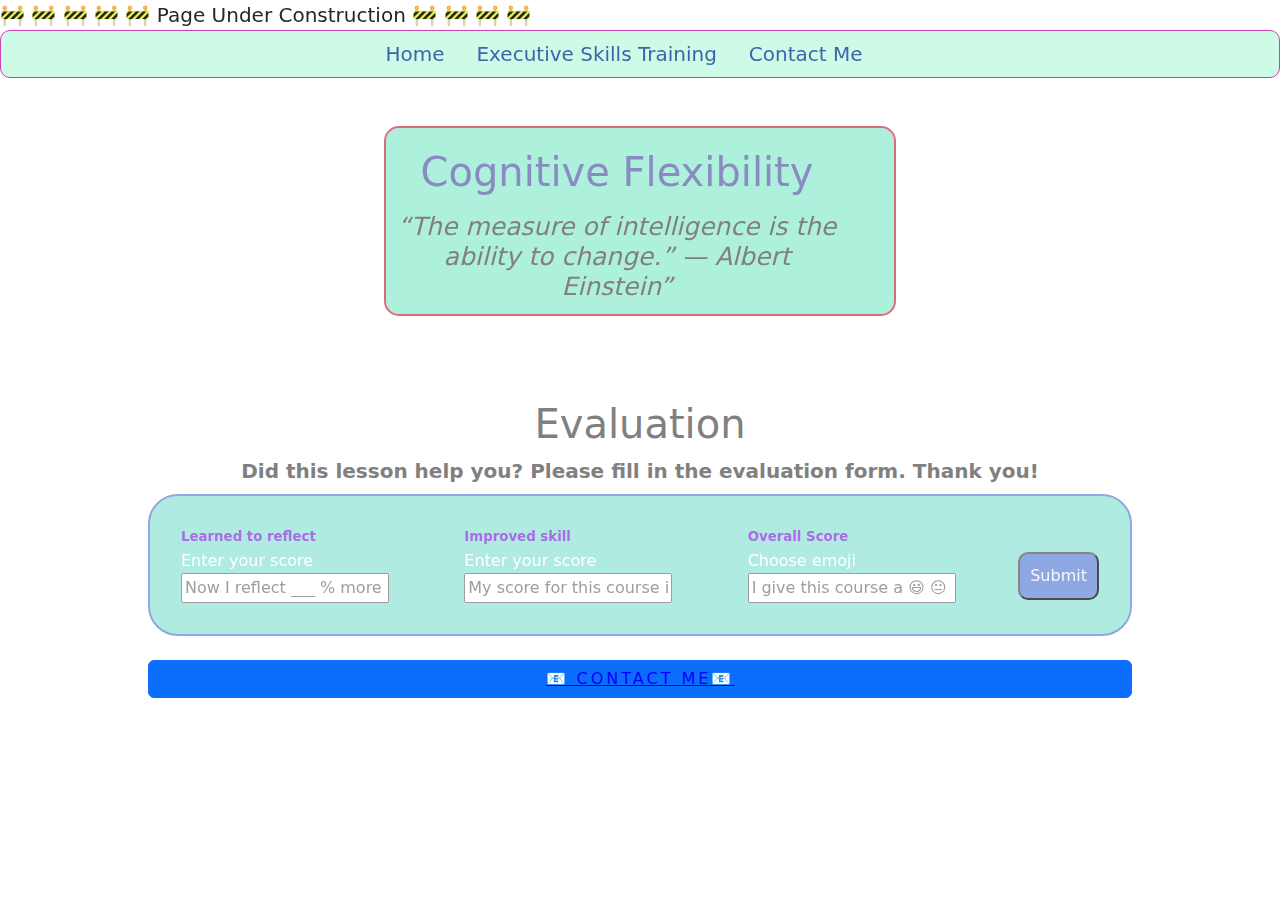
<file: cogni.html>
<!DOCTYPE html>
<html lang="en">
  <head>
    <meta charset="UTF-8" />
    <meta http-equiv="X-UA-Compatible" content="IE=edge" />
    <meta name="viewport" content="width=device-width, initial-scale=1.0" />

    <link rel="stylesheet" href="src/styles.css" />

    <title>Remedial Teaching Executive Skills</title>

    <link
      href="https://cdn.jsdelivr.net/npm/bootstrap@5.3.3/dist/css/bootstrap.min.css"
      rel="stylesheet"
      integrity="sha384-QWTKZyjpPEjISv5WaRU9OFeRpok6YctnYmDr5pNlyT2bRjXh0JMhjY6hW+ALEwIH"
      crossorigin="anonymous"
    />
    <script
      src="https://cdn.jsdelivr.net/npm/bootstrap@5.3.3/dist/js/bootstrap.bundle.min.js"
      integrity="sha384-YvpcrYf0tY3lHB60NNkmXc5s9fDVZLESaAA55NDzOxhy9GkcIdslK1eN7N6jIeHz"
      crossorigin="anonymous"
    ></script>
  </head>
  <body>
    <header>
      
      
   🚧 🚧 🚧 🚧 🚧 Page Under Construction 🚧 🚧 🚧 🚧 
            <nav class="nav">
  <a class="nav-link active" aria-current="page" href="index.html">Home</a>
  <a class="nav-link" href="types.html" class="btn btn-secondary dropdown-toggle" data-bs-toggle="dropdown" data-bs-display="static" aria-expanded="false">Executive Skills Training</a>
  <div class="btn-group">
  </button>
  <ul class="dropdown-menu dropdown-menu-end dropdown-menu-lg-start">
    <li><button class="dropdown-item" type="button" ><a href="start.html">Starting tasks</a></button></li>
    <li><button class="dropdown-item" type="button"><a href="plan.html">Planning and Prioritizing</a></button></li>
    <li><button class="dropdown-item" type="button"><a href="span.html">Attention Span and Focus</a></button></li>
     <li><button class="dropdown-item" type="button"><a href="reg.html">Emotion Regulation</a></button></li>
    <li><button class="dropdown-item" type="button"><a href="work.html">Working Memory</a></button></li>
    <li><button class="dropdown-item" type="button"><a href="inhi.html">Inhibition (self-control)</a></button></li>
     <li><button class="dropdown-item" type="button"><a href="self.html">Self-awareness</a></button></li>
    <li><button class="dropdown-item" type="button"><a href="cogni.html">Cognitive Flexibility</a></button></li>
  </ul>
</div>
  <a class="nav-link" href="types.html#contact">Contact Me</a>
  <a class="nav-link disabled" aria-disabled="true"></a>
</nav>
<h1 class="ps-1 py-1 my-5 text-center lh-large">Cognitive Flexibility<div class="fst-italic text-secondary">
    <h2>“The measure of intelligence is the ability to change.” — Albert Einstein”  
</h2></div> </h1> 

 </header>
 
    <footer>
    <h1>Evaluation</h1>
    <h3>Did this lesson help you? Please fill in the evaluation form. Thank you! </h3>
        <table class="tableEva">
      <thead>
        <th>Learned to reflect</th>
        <th>Improved skill</th>
        <th>Overall Score</th>
            </tr>        
      </thead>
      <tbody>
        <tr>
            
            <td>
 <form method="post" action="mailto:carrillo_sonia@hotmail.nl">
               <label for="name">Enter your score </label>
               <input type="text" placeholder="Now I reflect ___ % more than before"  id="name" required />
           
                        
         </td>
          <td>
 <form method="post" action="mailto:s.carrillo@haganum.nl">
               <label for="name">Enter your score</label>
               <input type="text" placeholder="My score for this course is: __ "  id="name" required />
               
          </td>
          <td>
 <form method="post" action="mailto:s.carrillo@haganum.nl">
               <label for="name">Choose emoji</label>
               <input type="text" placeholder="I give this course a 😃 😐  "  id="name" required />
               
          </td> 
          <td>
           
               <input type="submit" class="learn" value="Submit" />
                            </form>
               
        </td>
        </tr>
      </tbody>
    </table>

   <br/>
    
  <div class="btn btn-primary d-flex justify-content-center sm-4" id="contact">
    <a href="mailto:carrillo_sonia@hotmail.com">📧 Contact Me📧</a>
  </div>
  </footer>
  </body>
</html>
</file>
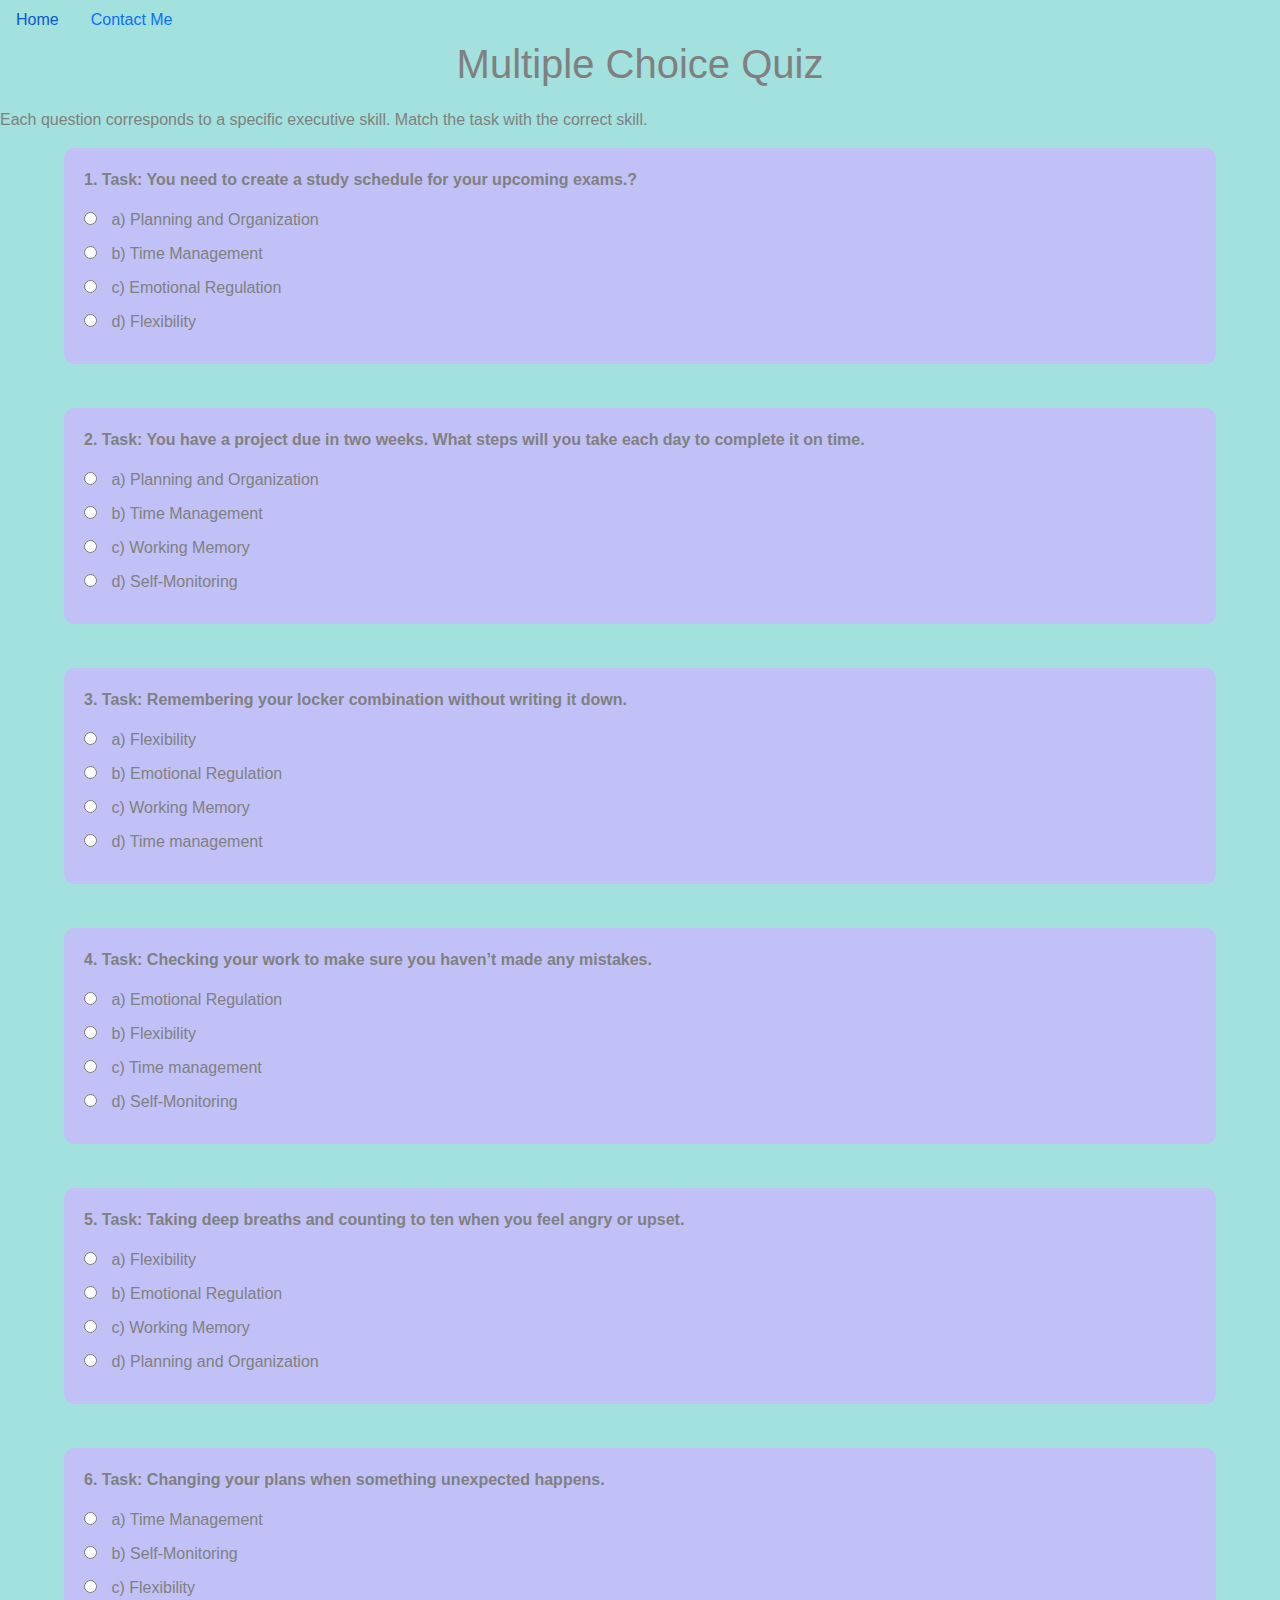
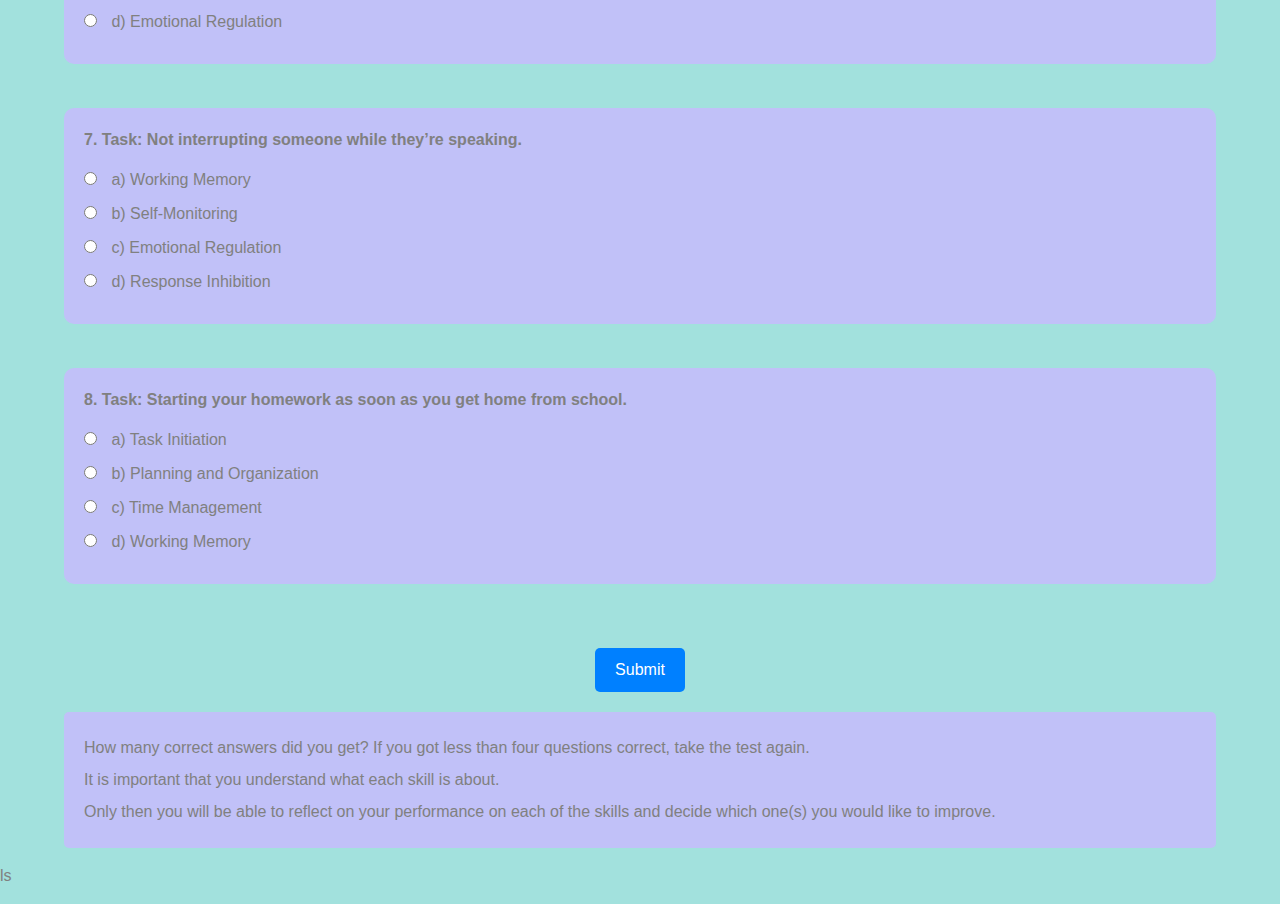
<file: quiz.html>
<!DOCTYPE html>
<html lang="en">
  <head>
    <meta charset="UTF-8" />
    <meta http-equiv="X-UA-Compatible" content="IE=edge" />
    <meta name="viewport" content="width=device-width, initial-scale=1.0" />
    
     <link rel="stylesheet" href="src/styles.css" />
    
    <title>Remedial Teaching Executive Skills</title>
    
    <link href="https://cdn.jsdelivr.net/npm/bootstrap@5.3.3/dist/css/bootstrap.min.css" rel="stylesheet" integrity="sha384-QWTKZyjpPEjISv5WaRU9OFeRpok6YctnYmDr5pNlyT2bRjXh0JMhjY6hW+ALEwIH" crossorigin="anonymous">
       <script src="https://cdn.jsdelivr.net/npm/bootstrap@5.3.3/dist/js/bootstrap.bundle.min.js" integrity="sha384-YvpcrYf0tY3lHB60NNkmXc5s9fDVZLESaAA55NDzOxhy9GkcIdslK1eN7N6jIeHz" crossorigin="anonymous"></script>
    
  </head>
  <style>
        body {
            font-family: Arial, sans-serif;
            background-color: #a2e1dd;
            color: grey;
          
        }

        h1 {
            text-align: center;
            margin-bottom: 20px;
        }

        .question {
            background-color: rgb(193, 193, 248); /* Blue question background */
            padding: 20px;
            margin-bottom: 20px;
            border-radius: 10px;
            margin-right: 5%;
            margin-left: 5%;
            
        }

        .question p {
            font-weight: bold;
        }

        label {
            display: block;
            margin-bottom: 10px;
        }

        input[type="radio"] {
            margin-right: 10px;
        }

        button {
            display: block;
            margin: 20px auto;
            background-color: #0080ff; /* Blue button background */
            color: #ffffff;
            border: none;
            padding: 10px 20px;
            border-radius: 5px;
            cursor: pointer;
        }

        button:hover {
            background-color: #005cbf; /* Darker blue on hover */
        }

        .results {
          background-color: rgb(193, 193, 248);
          justify-content: center;
          margin-right: 5%;
          margin-left: 5%;
          padding: 20px;
          line-height: 2;
          border-radius: 5px;
        }
    </style>

  <body>
     <nav class="nav">
  <a class="nav-link active" aria-current="page" href="index.html">Home</a>
  <a class="nav-link" href="types.html#contact">Contact Me</a>
  <a class="nav-link disabled" aria-disabled="true"></a>
</nav>

    <h1>Multiple Choice Quiz</h1>
    <p>Each question corresponds to a specific executive skill. Match the task with
  the correct skill.</p>
  
    <div id="quiz-container">
    <div class="question">
        <p>1. Task: You need to create a study
  schedule for your upcoming exams.?</p>
        <label><input type="radio" name="q1" value="a"> a) Planning and Organization</label>
        <label><input type="radio" name="q1" value="b"> b) Time
  Management</label>
        <label><input type="radio" name="q1" value="c"> c) Emotional Regulation</label>
        <label><input type="radio" name="q1" value="d"> d) Flexibility
        </label>
    </div>
  </br>
    <div class="question">
        <p>2. Task: You have a project due in two weeks. What steps will you take each day to complete it on time.</p>
        <label><input type="radio" name="q1" value="a"> a) Planning and Organization</label>
        <label><input type="radio" name="q1" value="b"> b) Time
  Management</label>
        <label><input type="radio" name="q1" value="c"> c) Working Memory</label>
        <label><input type="radio" name="q1" value="d"> d) Self-Monitoring
        </label>
    </div>
  </br>
     <div class="question">
        <p>3. Task: Remembering your locker combination without writing it down.</p>
        <label><input type="radio" name="q1" value="a"> a) Flexibility</label>
        <label><input type="radio" name="q1" value="b"> b) Emotional Regulation</label>
        <label><input type="radio" name="q1" value="c"> c) Working Memory</label>
        <label><input type="radio" name="q1" value="d"> d) Time management
        </label>
    </div>
  </br>
         <div class="question">
        <p>4. Task: Checking your work to make sure you haven’t made any mistakes.</p>
        <label><input type="radio" name="q1" value="a"> a) Emotional Regulation</label>
        <label><input type="radio" name="q1" value="b"> b) Flexibility</label>
        <label><input type="radio" name="q1" value="c"> c) Time management</label>
        <label><input type="radio" name="q1" value="d"> d) Self-Monitoring
        </label>
    </div>
  </br>
        <div class="question">
        <p>5. Task: Taking deep breaths and counting to ten when you feel angry or upset.</p>
        <label><input type="radio" name="q1" value="a"> a) Flexibility</label>
        <label><input type="radio" name="q1" value="b"> b) Emotional Regulation</label>
        <label><input type="radio" name="q1" value="c"> c) Working Memory</label>
        <label><input type="radio" name="q1" value="d"> d) Planning and Organization
        </label>
    </div>
  </br>
    <div class="question">
        <p>6. Task: Changing your plans when something unexpected happens.</p>
        <label><input type="radio" name="q1" value="a"> a) Time Management</label>
        <label><input type="radio" name="q1" value="b"> b) Self-Monitoring</label>
        <label><input type="radio" name="q1" value="c"> c) Flexibility</label>
        <label><input type="radio" name="q1" value="d"> d) Emotional Regulation
        </label>
    </div>
  </br>
    <div class="question">
        <p>7. Task: Not interrupting someone while they’re speaking.</p>
        <label><input type="radio" name="q1" value="a"> a) Working Memory</label>
        <label><input type="radio" name="q1" value="b"> b) Self-Monitoring</label>
        <label><input type="radio" name="q1" value="c"> c) Emotional Regulation</label>
        <label><input type="radio" name="q1" value="d"> d) Response Inhibition
        </label>
    </div>
  </br>
 <div class="question">
        <p>8. Task: Starting your homework as soon as you get home from school.</p>
        <label><input type="radio" name="q1" value="a"> a) Task Initiation</label>
        <label><input type="radio" name="q1" value="b"> b) Planning and Organization</label>
        <label><input type="radio" name="q1" value="c"> c) Time Management</label>
        <label><input type="radio" name="q1" value="d"> d) Working Memory
        </label>
    </div>
  </br>
      <button onclick="checkAnswers()">Submit</button>
    <div id="result"></div>

 <script>
        function checkAnswers() {
            const correctAnswers = {
                q1: 'a', q2: 'b', q3: 'c', q4: 'd', q5: 'b', q6: 'c', q7: 'd', q8: 'a'};

            const userAnswers = {};
            const questions = document.querySelectorAll('.question');

            questions.forEach((question, index) => {
                const input = question.querySelector('input:checked');
                if (input) {
                    userAnswers[`q${index + 1}`] = input.value;
                }
            });

            let correctCount = 0;
            let resultHtml = '<h2>Results:</h2>';

            for (const question in correctAnswers) {
                if (userAnswers[question] === correctAnswers[question]) {
                    correctCount++;
                    resultHtml += `<p>Question ${question.slice(1)}: Correct!</p>`;
                } else {
                    resultHtml += `<p>Question ${question.slice(1)}: Incorrect. Correct answer: ${correctAnswers[question]}</p>`;
                }
            }

            resultHtml += `<p>Total correct answers: ${correctCount}</p>`;
            document.getElementById('result').innerHTML = resultHtml;
        }
    
    </script>
<p class="results">How many correct answers did you get? If you got less than four questions correct, take the test again.
</br>
It is important that you understand what each skill is about. 
</br>
Only then you will be able to reflect on your performance on each of the skills and decide which one(s) you would like to improve.</p>ls</p>

  </body>
  </html>
</file>
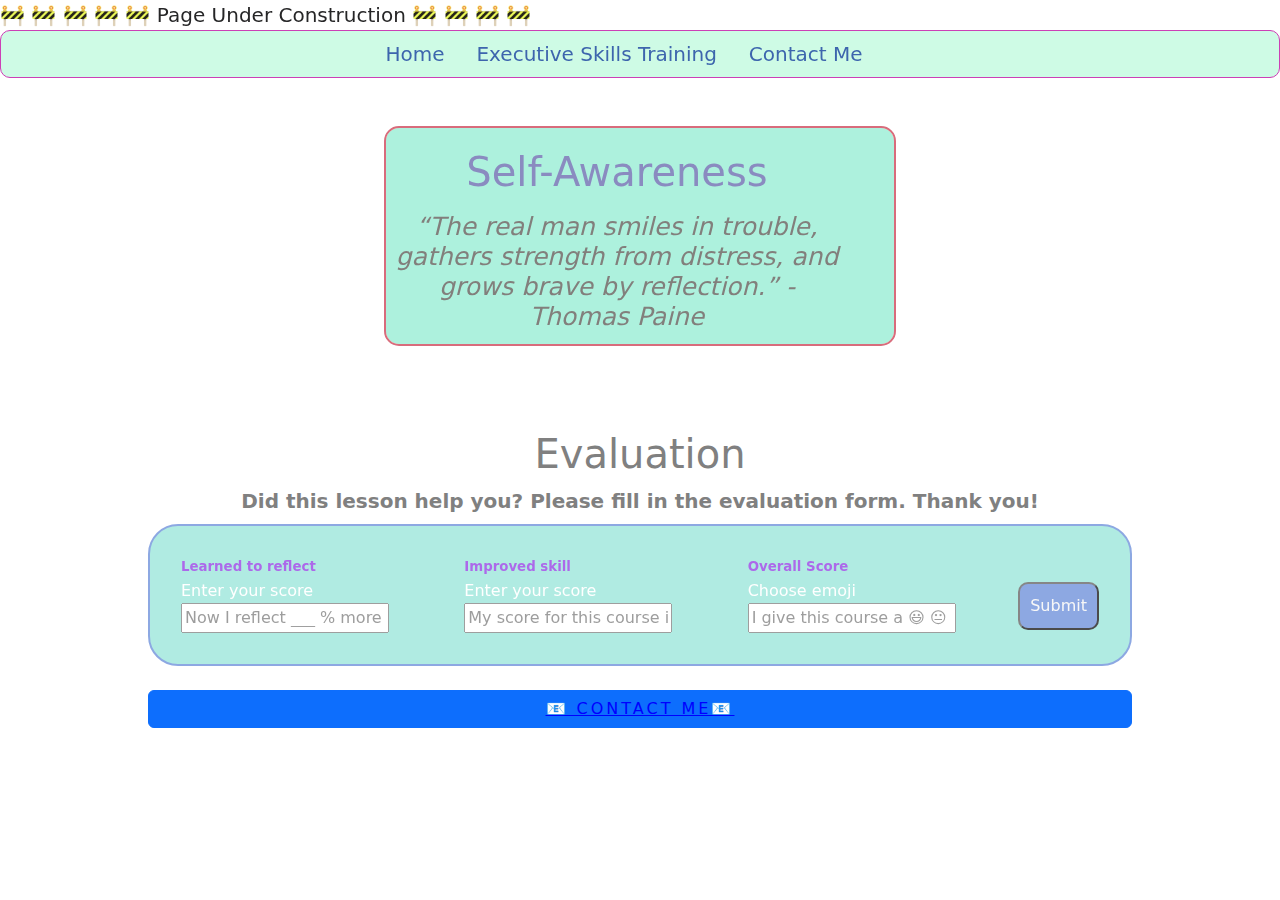
<file: self.html>
<!DOCTYPE html>
<html lang="en">
  <head>
    <meta charset="UTF-8" />
    <meta http-equiv="X-UA-Compatible" content="IE=edge" />
    <meta name="viewport" content="width=device-width, initial-scale=1.0" />

    <link rel="stylesheet" href="src/styles.css" />

    <title>Remedial Teaching Executive Skills</title>

    <link
      href="https://cdn.jsdelivr.net/npm/bootstrap@5.3.3/dist/css/bootstrap.min.css"
      rel="stylesheet"
      integrity="sha384-QWTKZyjpPEjISv5WaRU9OFeRpok6YctnYmDr5pNlyT2bRjXh0JMhjY6hW+ALEwIH"
      crossorigin="anonymous"
    />
    <script
      src="https://cdn.jsdelivr.net/npm/bootstrap@5.3.3/dist/js/bootstrap.bundle.min.js"
      integrity="sha384-YvpcrYf0tY3lHB60NNkmXc5s9fDVZLESaAA55NDzOxhy9GkcIdslK1eN7N6jIeHz"
      crossorigin="anonymous"
    ></script>
  </head>
  <body>
    
    <header>
      
   🚧 🚧 🚧 🚧 🚧 Page Under Construction 🚧 🚧 🚧 🚧 
            <nav class="nav">
  <a class="nav-link active" aria-current="page" href="index.html">Home</a>
  <a class="nav-link" href="types.html" class="btn btn-secondary dropdown-toggle" data-bs-toggle="dropdown" data-bs-display="static" aria-expanded="false">Executive Skills Training</a>
  <div class="btn-group">
  </button>
  <ul class="dropdown-menu dropdown-menu-end dropdown-menu-lg-start">
    <li><button class="dropdown-item" type="button" ><a href="start.html">Starting tasks</a></button></li>
    <li><button class="dropdown-item" type="button"><a href="plan.html">Planning and Prioritizing</a></button></li>
    <li><button class="dropdown-item" type="button"><a href="span.html">Attention Span and Focus</a></button></li>
     <li><button class="dropdown-item" type="button"><a href="reg.html">Emotion Regulation</a></button></li>
    <li><button class="dropdown-item" type="button"><a href="work.html">Working Memory</a></button></li>
    <li><button class="dropdown-item" type="button"><a href="inhi.html">Inhibition (self-control)</a></button></li>
     <li><button class="dropdown-item" type="button"><a href="self.html">Self-awareness</a></button></li>
    <li><button class="dropdown-item" type="button"><a href="cogni.html">Cognitive Flexibility</a></button></li>
  </ul>
</div>
  <a class="nav-link" href="types.html#contact">Contact Me</a>
  <a class="nav-link disabled" aria-disabled="true"></a>
</nav>     
    <h1 class="ps-1 py-1 my-5 text-center lh-large">Self-Awareness<div class="fst-italic text-secondary">
    <h2>“The real man smiles in trouble, gathers strength from distress, and grows brave by reflection.” - Thomas Paine 
</h2></div> </h1> 
 </header>
 
    <footer>
    <h1>Evaluation</h1>
    <h3>Did this lesson help you? Please fill in the evaluation form. Thank you! </h3>
        <table class="tableEva">
      <thead>
        <th>Learned to reflect</th>
        <th>Improved skill</th>
        <th>Overall Score</th>
            </tr>        
      </thead>
      <tbody>
        <tr>
            
            <td>
 <form method="post" action="mailto:carrillo_sonia@hotmail.nl">
               <label for="name">Enter your score </label>
               <input type="text" placeholder="Now I reflect ___ % more than before"  id="name" required />
           
                        
         </td>
          <td>
 <form method="post" action="mailto:s.carrillo@haganum.nl">
               <label for="name">Enter your score</label>
               <input type="text" placeholder="My score for this course is: __ "  id="name" required />
               
          </td>
          <td>
 <form method="post" action="mailto:s.carrillo@haganum.nl">
               <label for="name">Choose emoji</label>
               <input type="text" placeholder="I give this course a 😃 😐  "  id="name" required />
               
          </td> 
          <td>
           
               <input type="submit" class="learn" value="Submit" />
                            </form>
               
        </td>
        </tr>
      </tbody>
    </table>

   <br/>
    
  <div class="btn btn-primary d-flex justify-content-center sm-4" id="contact">
    <a href="mailto:carrillo_sonia@hotmail.com">📧 Contact Me📧</a>
  </div>
  </footer>
  </body>
</html>
</file>
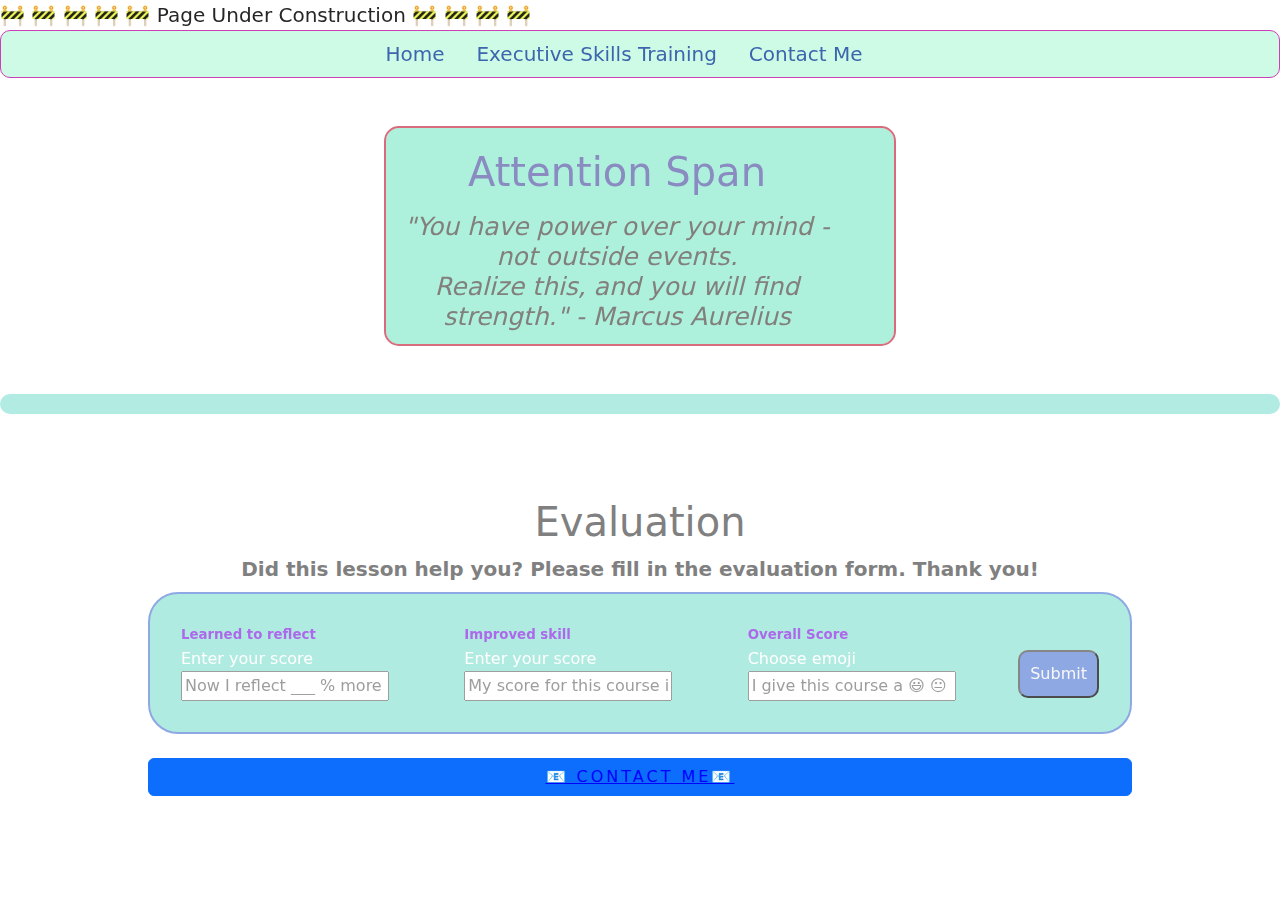
<file: span.html>
<!DOCTYPE html>
<html lang="en">
  <head>
    <meta charset="UTF-8" />
    <meta http-equiv="X-UA-Compatible" content="IE=edge" />
    <meta name="viewport" content="width=device-width, initial-scale=1.0" />

    <link rel="stylesheet" href="src/styles.css" />

    <title>Remedial Teaching Executive Skills</title>

    <link
      href="https://cdn.jsdelivr.net/npm/bootstrap@5.3.3/dist/css/bootstrap.min.css"
      rel="stylesheet"
      integrity="sha384-QWTKZyjpPEjISv5WaRU9OFeRpok6YctnYmDr5pNlyT2bRjXh0JMhjY6hW+ALEwIH"
      crossorigin="anonymous"
    />
    <script
      src="https://cdn.jsdelivr.net/npm/bootstrap@5.3.3/dist/js/bootstrap.bundle.min.js"
      integrity="sha384-YvpcrYf0tY3lHB60NNkmXc5s9fDVZLESaAA55NDzOxhy9GkcIdslK1eN7N6jIeHz"
      crossorigin="anonymous"
    ></script>
  </head>
  <body>
        <header>
          
   🚧 🚧 🚧 🚧 🚧 Page Under Construction 🚧 🚧 🚧 🚧 
            <nav class="nav">
  <a class="nav-link active" aria-current="page" href="index.html">Home</a>
  <a class="nav-link" href="types.html" class="btn btn-secondary dropdown-toggle" data-bs-toggle="dropdown" data-bs-display="static" aria-expanded="false">Executive Skills Training</a>
  <div class="btn-group">
  </button>
  <ul class="dropdown-menu dropdown-menu-end dropdown-menu-lg-start">
    <li><button class="dropdown-item" type="button" ><a href="start.html">Starting tasks</a></button></li>
    <li><button class="dropdown-item" type="button"><a href="plan.html">Planning and Prioritizing</a></button></li>
    <li><button class="dropdown-item" type="button"><a href="span.html">Attention Span and Focus</a></button></li>
     <li><button class="dropdown-item" type="button"><a href="reg.html">Emotion Regulation</a></button></li>
    <li><button class="dropdown-item" type="button"><a href="work.html">Working Memory</a></button></li>
    <li><button class="dropdown-item" type="button"><a href="inhi.html">Inhibition (self-control)</a></button></li>
     <li><button class="dropdown-item" type="button"><a href="self.html">Self-awareness</a></button></li>
    <li><button class="dropdown-item" type="button"><a href="cogni.html">Cognitive Flexibility</a></button></li>
  </ul>
</div>
  <a class="nav-link" href="types.html#contact">Contact Me</a>
  <a class="nav-link disabled" aria-disabled="true"></a>
</nav>

    <h1 class="ps-1 py-1 my-5 text-center lh-large">Attention Span<div class="fst-italic text-secondary">
    <h2>"You have power over your mind - not outside events. </br>
      Realize this, and you will find strength." - Marcus Aurelius</h2></div> </h1> 
   
 </header>
 <section>
  </section>
  <footer>
    <h1>Evaluation</h1>
    <h3>Did this lesson help you? Please fill in the evaluation form. Thank you! </h3>
        <table class="tableEva">
      <thead>
        <th>Learned to reflect</th>
        <th>Improved skill</th>
        <th>Overall Score</th>
            </tr>        
      </thead>
      <tbody>
        <tr>
            
            <td>
 <form method="post" action="mailto:carrillo_sonia@hotmail.nl">
               <label for="name">Enter your score </label>
               <input type="text" placeholder="Now I reflect ___ % more than before"  id="name" required />
           
                        
         </td>
          <td>
 <form method="post" action="mailto:s.carrillo@haganum.nl">
               <label for="name">Enter your score</label>
               <input type="text" placeholder="My score for this course is: __ "  id="name" required />
               
          </td>
          <td>
 <form method="post" action="mailto:s.carrillo@haganum.nl">
               <label for="name">Choose emoji</label>
               <input type="text" placeholder="I give this course a 😃 😐  "  id="name" required />
               
          </td> 
          <td>
           
               <input type="submit" class="learn" value="Submit" />
                            </form>
               
        </td>
        </tr>

      </tbody>
    </table>

    <br/>
    
  <div class="btn btn-primary d-flex justify-content-center sm-4" id="contact">
    <a href="mailto:carrillo_sonia@hotmail.com">📧 Contact Me📧</a>
  </div>
  </footer>
  </body>
</html>
</file>
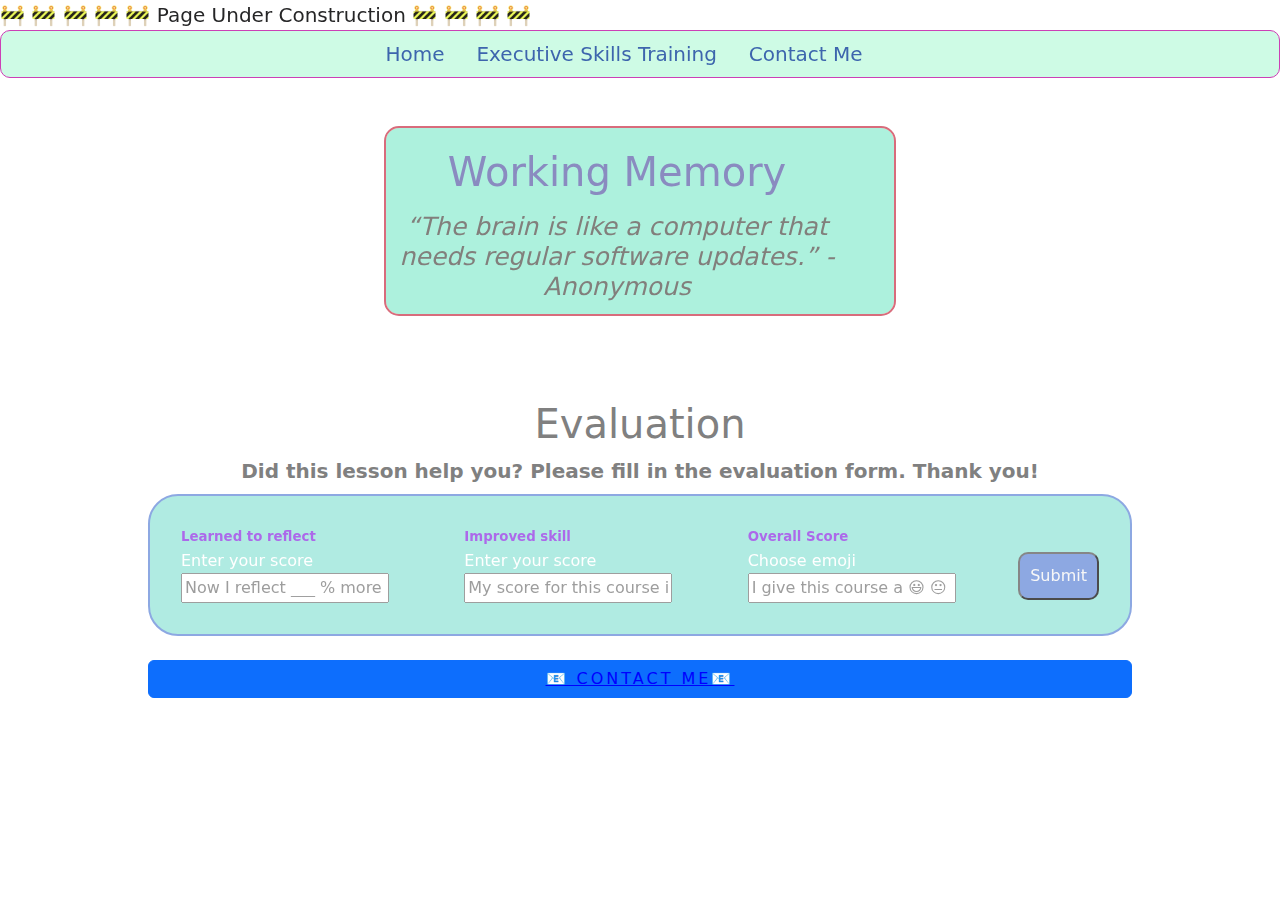
<file: work.html>
<!DOCTYPE html>
<html lang="en">
  <head>
    <meta charset="UTF-8" />
    <meta http-equiv="X-UA-Compatible" content="IE=edge" />
    <meta name="viewport" content="width=device-width, initial-scale=1.0" />

    <link rel="stylesheet" href="src/styles.css" />

    <title>Remedial Teaching Executive Skills</title>

    <link
      href="https://cdn.jsdelivr.net/npm/bootstrap@5.3.3/dist/css/bootstrap.min.css"
      rel="stylesheet"
      integrity="sha384-QWTKZyjpPEjISv5WaRU9OFeRpok6YctnYmDr5pNlyT2bRjXh0JMhjY6hW+ALEwIH"
      crossorigin="anonymous"
    />
    <script
      src="https://cdn.jsdelivr.net/npm/bootstrap@5.3.3/dist/js/bootstrap.bundle.min.js"
      integrity="sha384-YvpcrYf0tY3lHB60NNkmXc5s9fDVZLESaAA55NDzOxhy9GkcIdslK1eN7N6jIeHz"
      crossorigin="anonymous"
    ></script>
  </head>
  <body>
    <header>
       
   🚧 🚧 🚧 🚧 🚧 Page Under Construction 🚧 🚧 🚧 🚧 
            <nav class="nav">
  <a class="nav-link active" aria-current="page" href="index.html">Home</a>
  <a class="nav-link" href="types.html" class="btn btn-secondary dropdown-toggle" data-bs-toggle="dropdown" data-bs-display="static" aria-expanded="false">Executive Skills Training</a>
  <div class="btn-group">
  </button>
  <ul class="dropdown-menu dropdown-menu-end dropdown-menu-lg-start">
    <li><button class="dropdown-item" type="button" ><a href="start.html">Starting tasks</a></button></li>
    <li><button class="dropdown-item" type="button"><a href="plan.html">Planning and Prioritizing</a></button></li>
    <li><button class="dropdown-item" type="button"><a href="span.html">Attention Span and Focus</a></button></li>
     <li><button class="dropdown-item" type="button"><a href="reg.html">Emotion Regulation</a></button></li>
    <li><button class="dropdown-item" type="button"><a href="work.html">Working Memory</a></button></li>
    <li><button class="dropdown-item" type="button"><a href="inhi.html">Inhibition (self-control)</a></button></li>
     <li><button class="dropdown-item" type="button"><a href="self.html">Self-awareness</a></button></li>
    <li><button class="dropdown-item" type="button"><a href="cogni.html">Cognitive Flexibility</a></button></li>
  </ul>
</div>
  <a class="nav-link" href="types.html#contact">Contact Me</a>
  <a class="nav-link disabled" aria-disabled="true"></a>
</nav>

    <h1 class="ps-1 py-1 my-5 text-center lh-large">Working Memory<div class="fst-italic text-secondary">
    <h2>“The brain is like a computer that needs regular software updates.” - Anonymous</h2></div> </h1> 
   
 </header>
 
    <footer>
    <h1>Evaluation</h1>
    <h3>Did this lesson help you? Please fill in the evaluation form. Thank you! </h3>
        <table class="tableEva">
      <thead>
        <th>Learned to reflect</th>
        <th>Improved skill</th>
        <th>Overall Score</th>
            </tr>        
      </thead>
      <tbody>
        <tr>
            
            <td>
 <form method="post" action="mailto:carrillo_sonia@hotmail.nl">
               <label for="name">Enter your score </label>
               <input type="text" placeholder="Now I reflect ___ % more than before"  id="name" required />
           
                        
         </td>
          <td>
 <form method="post" action="mailto:s.carrillo@haganum.nl">
               <label for="name">Enter your score</label>
               <input type="text" placeholder="My score for this course is: __ "  id="name" required />
               
          </td>
          <td>
 <form method="post" action="mailto:s.carrillo@haganum.nl">
               <label for="name">Choose emoji</label>
               <input type="text" placeholder="I give this course a 😃 😐  "  id="name" required />
               
          </td> 
          <td>
           
               <input type="submit" class="learn" value="Submit" />
                            </form>
               
        </td>
        </tr>
      </tbody>
    </table>

   <br/>
    
  <div class="btn btn-primary d-flex justify-content-center sm-4" id="contact">
    <a href="mailto:carrillo_sonia@hotmail.com">📧 Contact Me📧</a>
  </div>
  </footer>
  </body>
</html>
</file>
<file: src/styles.css>
body {
  background: whitesmoke;
  font-family: sans-serif;
}

header {
  background-image: url("https://s3.amazonaws.com/shecodesio-production/uploads/files/000/120/480/original/20161124_122608.jpg?1711269519");
  filter: brightness(100%) contrast(102%) hue-rotate(14deg) saturate(200%)
    sepia(48%);
  font-size: 20px;
  background-repeat: no-repeat;
  background-size: cover;
  border-radius: 30px;
  padding: 60 auto;
  margin-bottom: 2%;
}

header h1 {
  color: rgb(93, 132, 215);
  background: rgb(144, 227, 214);
  text-align: center;
  border-radius: 15px;
  margin-bottom: 5%;
  margin-top: 5%;
  margin-left: 30%;
  margin-right: 30%;
  border: 2px solid rgb(215, 93, 148);
  padding: 50px;
  line-height: 2;
}

header h2 {
  font-size: 25px;
  border-radius: 15px;
  text-align: center;
}

.quote-1 {
  font-size: 15px;
  color: grey;
}

header h3 {
  font-size: 25px;
  color: purple;
  border-radius: 15px;
  text-align: center;
  margin-top: 35%;
}

.headerTypes {
  background-image: url("https://s3.amazonaws.com/shecodesio-production/uploads/files/000/120/547/original/20161124_122800.jpg?1711299674");
  filter: brightness(100%) contrast(102%) hue-rotate(14deg) saturate(200%)
    sepia(48%);
  font-size: 20px;
  background-repeat: no-repeat;
  background-size: cover;
  border-radius: 30px;
  padding: 50px;
}
.types {
  list-style: none;
  display: inline-flex;
  line-height: 1;
  background: rgb(144, 227, 214);
  padding: 30px;
  border-radius: 15px;
}

main {
  text-align: center;
  color: rgb(93, 132, 215);
  opacity: 0.7;
  font-weight: bold;
}

main h5 {
  line-height: 2;
}

.boxes {
  display: grid;
  grid-template-columns: 1fr 1fr 1fr 1fr;
  grid-gap: 10px;
}

.box {
  background-color: turquoise;
  opacity: 0.7;
  color: blueviolet;
  font-weight: bold;
  font-size: 24px;
  padding: 20px;
  border-radius: 8px;
}

img {
  filter: hue-rotate (268deg) sepia (100%) saturate (300%);
  display: flex;
  width: 15%;
  border-radius: 30px;
  border: 2px solid pink;
}

.grid {
  display: grid;
  grid-template-columns: 1fr 1fr;
  column-gap: 10px;
}

.card {
  background: white;
  color: grey;
  margin: 10px 0;
  border-radius: 15px;
  padding: 10px;
  border: 2px solid rgb(93, 132, 215);
}

.card-body {
  padding: 20px;
  color: grey;
}

.card-footer {
  padding: 0 30px 30px;
}

.btn {
  display: block;
  color: white;
  font-weight: 700;
  font-size: 14px;
  line-height: 21px;
  text-align: center;
  letter-spacing: 3px;
  text-transform: uppercase;
  padding: 16px;
  background-color: rgb(93, 132, 215);
  text-decoration: none;
  border: 2px solid rgb(142, 247, 142);
  border-radius: 15px;
}

section {
  max-width: 100%;
  margin: 0 auto;
  padding: 10px;
  background: rgb(144, 227, 214);
  opacity: 0.7;
  border-radius: 15px;
}

section h4 {
  text-align: center;
  color: rgb(93, 132, 215);
}

section h2 {
  color: rgb(93, 132, 215);
  text-align: center;
}

section h1 {
  background-color: blueviolet;
  opacity: 0.7;
  color: whitesmoke;
  text-align: center;
  border: 2px solid whitesmoke;
  border-radius: 10px;
  border: 1px solid whitesmoke;
}

section h3 {
  color: rgb(93, 132, 215);
  text-align: center;
}

section h5 {
  color: blueviolet;
}
footer {
  color: grey;
  background-repeat: no-repeat;
  background-size: cover;
  padding: 20px;
  margin-top: 5%;
  margin-bottom: 5%;
  margin-left: 10%;
  margin-right: 10%;
}

footer h1 {
  text-align: center;
}
footer h3 {
  font-weight: 700;
  font-size: 20px;
  line-height: 30px;
  text-align: center;
}

footer p {
  font-weight: 400;
  font-size: 16px;
  opacity: 0.7;
  margin-left: 20px;
  line-height: 24px;
}

footer ul {
  padding: 5px;
  line-height: 1;
}

footer li {
  list-style: none;
  margin: 5%;
  padding: 5px;
}

footer a {
  color: blue;
  opacity: (0.7);
}

.gridFooter {
  display: grid;
  grid-template-columns: 1fr 1fr 1fr;
  column-gap: 10%;
  text-align: center;
  padding: 30px;
}

.link {
  font-size: smaller;
}

header .nav {
  background-color: #aaecf0;
  justify-content: center;
  border-radius: 10px;
  border: 1px solid blueviolet;
  text-align: center;
  margin-top: 0;
}

.learn {
  background-color: rgb(93, 132, 215);
  border: 2 solid rgb(93, 132, 215);
  color: whitesmoke;
  border-radius: 10px;
  padding: 10px;
}

link {
  text-decoration: none;
}

.table {
  display: block;
  position: center;
  background-color: rgb(144, 227, 214);
  opacity: 0.7;
  border: 2px solid rgb(93, 132, 215);
  border-radius: 30px;
  column-gap: 40%;
}

.tableEva {
  display: block;
  position: center;
  background-color: rgb(144, 227, 214);
  opacity: 0.7;
  border: 2px solid rgb(93, 132, 215);
  border-radius: 30px;
  padding: 30px;
  color: white;
}

table {
  border: 1px solid lightgrey;
  width: 100%;
}

td {
  border-top: 1px solid lightgray;
}

th {
  color: blueviolet;
  font-weight: bold;
}

.key {
  font-weight: bold;
}

.embed-responsive {
  width: 100%;
  max-width: 1200px;
  margin: 0 auto;
  display: block;
  aspect-ratio: 21 / 9;
}

td {
  border-top: 1px solid lightgray;
  height: 70%;
}

.procast {
  overflow-x: auto;
  border: 1px solid lightgrey;
  width: 100%;
}

thead {
  font-size: smaller;
  height: 70%;
}

@media (max-width: 900px) {
  header {
    padding: 60px 0;
  }

  header h1 {
    font-size: 25px;
    margin-left: 5%;
    margin-right: 5%;
  }

  header h2 {
    font-size: 20px;
  }

  header h3 {
    font-size: 12px;
  }

  section {
    background-color: rgb(144, 227, 214);
    margin-right: 0;
    margin-left: 0;
  }

  .boxes {
    grid-template-columns: 1fr;
    grid-gap: 10px;
    background: none;
    padding: 5px;
    font-size: 15px;
    justify-content: center;
  }

  .box {
    background-color: whitesmoke;
    column-gap: 10%;
  }

  header {
    padding: 60px 0;
  }

  .types {
    display: list-item;
    text-align: center;
  }

  .footer {
    background: none;
  }
  .grid {
    grid-template-columns: 1fr;
    justify-content: center;
    padding: 15px auto;
    margin-left: 0;
    margin-right: 0;
  }

  .gridFooter {
    grid-template-columns: 1fr;
    padding: 10px;
  }

  .nav {
    display: grid;
    padding-left: 10px;
  }

  .tableEva {
    overflow-x: auto;
  }
  .responsive-table {
    overflow-x: auto;
  }
}
</file>
